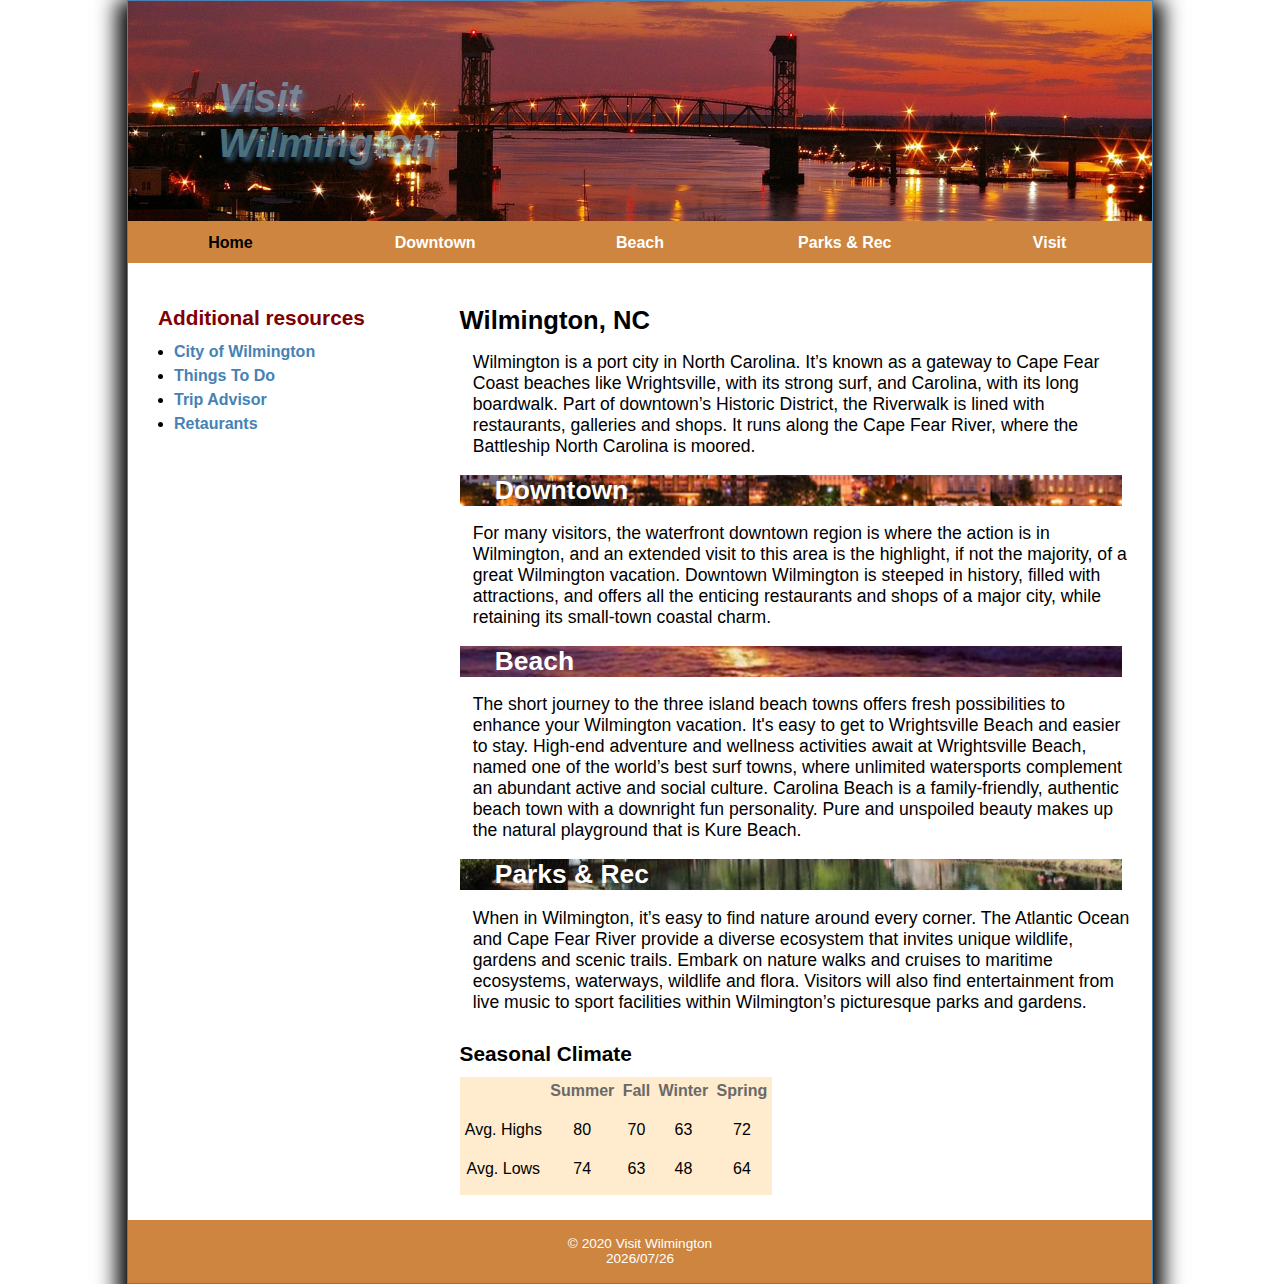
<file: index.html>
<!DOCTYPE html>

<html lang="en">
<head>
    <meta charset="utf-8">
    <meta name="viewport"
          content="width=device-width, initial-scale=1">
    <title>Visit ILM</title>
    <link rel="shortcut icon" href="images/beach_umbrella.ico">
    <link rel="stylesheet" href="styles/index.css">
</head>

<body>
    <header>
        <h2>Visit</h2>
        <h2 id="wilm">Wilmington</h2>
    </header>
    
    <nav id="nav_menu">
        <ul>
            <li class="current"><a href="index.html">Home</a></li>
            <li><a href="downtown.html">Downtown</a></li>
            <li><a href="beach.html">Beach</a></li>
            <li><a href="parks_rec.html">Parks &amp; Rec</a></li>
            <li><a href="lodging.html">Visit</a>
            </li>
        </ul>
    </nav>
    
    
    <section>
        <h1>Wilmington, NC</h1>
        <p id="first_p">Wilmington is a port city in North Carolina. It’s known as a gateway to Cape Fear Coast beaches like Wrightsville, with its strong surf, and Carolina, with its long boardwalk. Part of downtown’s Historic District, the Riverwalk is lined with restaurants, galleries and shops. It runs along the Cape Fear River, where the Battleship North Carolina is moored. </p>
        <h3 id="down_h3"><a href="downtown.html">Downtown</a></h3>
        <p id="second_p">For many visitors, the waterfront downtown region is where the action is in Wilmington, and an extended visit to this area is the highlight, if not the majority, of a great Wilmington vacation. Downtown Wilmington is steeped in history, filled with attractions, and offers all the enticing restaurants and shops of a major city, while retaining its small-town coastal charm.</p>
        <h3 id="beach_h3"><a href="beach.html">Beach</a></h3>
        <p id="third_p">The short journey to the three island beach towns offers fresh possibilities to enhance your Wilmington vacation. It's easy to get to Wrightsville Beach and easier to stay. High-end adventure and wellness activities await at Wrightsville Beach, named one of the world’s best surf towns, where unlimited watersports complement an abundant active and social culture. Carolina Beach is a family-friendly, authentic beach town with a downright fun personality. Pure and unspoiled beauty makes up the natural playground that is Kure Beach.</p>
        <h3 id="parks_h3"><a href="parks_rec.html">Parks &amp; Rec</a></h3>
        <p id="fourth_p">When in Wilmington, it’s easy to find nature around every corner. The Atlantic Ocean and Cape Fear River provide a diverse ecosystem that invites unique wildlife, gardens and scenic trails. Embark on nature walks and cruises to maritime ecosystems, waterways, wildlife and flora. Visitors will also find entertainment from live music to sport facilities within Wilmington’s picturesque parks and gardens.</p>
        <table>
            <caption>Seasonal Climate</caption>
            <thead>
                <th></th>
                <th>Summer</th>
                <th>Fall</th>
                <th>Winter</th>
                <th>Spring</th>
            </thead>
            <tbody>
                <tr>
                    <td class="left">Avg. Highs</td><td>80</td><td>70</td><td>63</td><td>72</td>
                </tr>
                <tr>
                    <td class="left">Avg. Lows</td><td>74</td><td>63</td><td>48</td><td>64</td>
                </tr>
            </tbody>
            
        </table>
        
        
    </section>

    <aside>
        <h2>Additional resources</h2>
        <ul>
            <li><a href="https://www.wilmingtonnc.gov/">City of Wilmington</a></li>
            <li><a href="https://www.wilmingtonandbeaches.com/">Things To Do</a></li>
            <li><a href="https://www.tripadvisor.com/Tourism-g49673-Wilmington_North_Carolina-Vacations.html">Trip Advisor</a></li>
            <li><a href="https://www.yelp.com/search?cflt=restaurants&find_loc=Wilmington%2C+NC">Retaurants</a></li>

        </ul>

    </aside>
        
    
    <footer>
        <p>&copy;  2020 Visit Wilmington</p>
        <p id="date"></p>
    </footer>
	<script src="https://code.jquery.com/jquery-3.5.1.min.js"></script>
    <script src="all.js"></script>
</body>
</html>
</file>
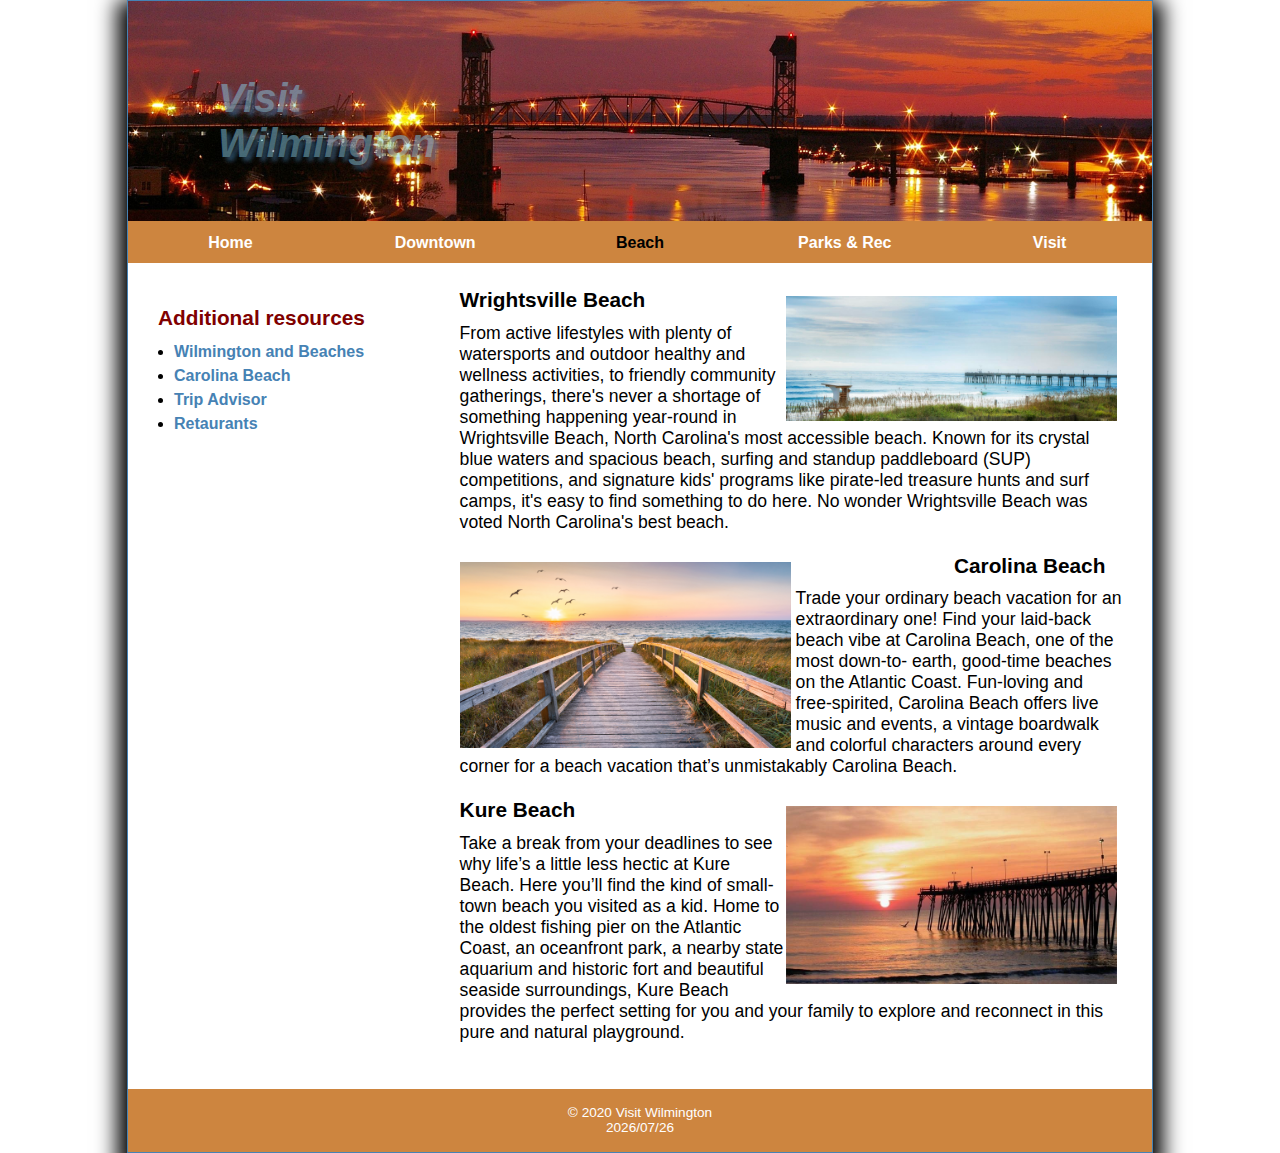
<file: beach.html>
<!DOCTYPE html>

<html lang="en">
<head>
    <meta charset="utf-8">
    <meta name="viewport"
          content="width=device-width, initial-scale=1">
    <title>Visit ILM</title>
    <link rel="shortcut icon" href="images/beach_umbrella.ico">
    <link rel="stylesheet" href="styles/index.css">
    <link rel="stylesheet" href="styles/downtown.css">
</head>

<body>
    <header>
        <h2>Visit</h2>
        <h2 id="wilm">Wilmington</h2>
    </header>
    
    <nav id="nav_menu">
        <ul>
            <li><a href="index.html">Home</a></li>
            <li><a href="downtown.html">Downtown</a></li>
            <li class="current"><a href="beach.html">Beach</a></li>
            <li><a href="parks_rec.html">Parks &amp; Rec</a></li>
            <li><a href="lodging.html">Visit</a>
            </li>
        </ul>
    </nav>
    
    
    <section>
        
        <div id="div1">
            <h2>Wrightsville Beach</h2><img src="images/wrightsville.jpg">
            <p id="second_p">From active lifestyles with plenty of watersports and outdoor healthy and wellness activities, to friendly community gatherings, there's never a shortage of something happening year-round in Wrightsville Beach, North Carolina's most accessible beach. Known for its crystal blue waters and spacious beach, surfing and standup paddleboard (SUP) competitions, and signature kids' programs like pirate-led treasure hunts and surf camps, it's easy to find something to do here. No wonder Wrightsville Beach was voted North Carolina's best beach.</p>
        </div>
        <div id="div2">
            <h2>Carolina Beach</h2><img src="images/cb.jpg">
            <p id="third_p">Trade your ordinary beach vacation for an extraordinary one! Find your laid-back beach vibe at Carolina Beach, one of the most down-to- earth, good-time beaches on the Atlantic Coast. Fun-loving and free-spirited, Carolina Beach offers live music and events, a vintage boardwalk and colorful characters around every corner for a beach vacation that’s unmistakably Carolina Beach.</p>
        </div>
        <div id="div3">
            <h2>Kure Beach</h2><img src="images/kure.jpg">
            <p id="fourth_p">Take a break from your deadlines to see why life’s a little less hectic at Kure Beach. Here you’ll find the kind of small-town beach you visited as a kid. Home to the oldest fishing pier on the Atlantic Coast, an oceanfront park, a nearby state aquarium and historic fort and beautiful seaside surroundings, Kure Beach provides the perfect setting for you and your family to explore and reconnect in this pure and natural playground.</p>
        </div>
        
        
        
    </section>

    <aside>
        <h2>Additional resources</h2>
        <ul>
            <li><a href="https://www.wilmingtonandbeaches.com/wrightsville-beach/">Wilmington and Beaches</a></li>
            <li><a href="https://www.wilmingtonandbeaches.com/carolina-beach/">Carolina Beach</a></li>
            <li><a href="https://www.tripadvisor.com/Tourism-g49686-Wrightsville_Beach_North_Carolina-Vacations.html">Trip Advisor</a></li>
            <li><a href="https://www.yelp.com/search?cflt=restaurants&find_loc=Wilmington%2C+NC">Retaurants</a></li>

        </ul>

    </aside>
        
    
    <footer>
        <p>&copy;  2020 Visit Wilmington</p>
        <p id="date"></p>
    </footer>
	<script src="https://code.jquery.com/jquery-3.5.1.min.js"></script>
    <script src="all.js"></script>
</body>
</html>
</file>
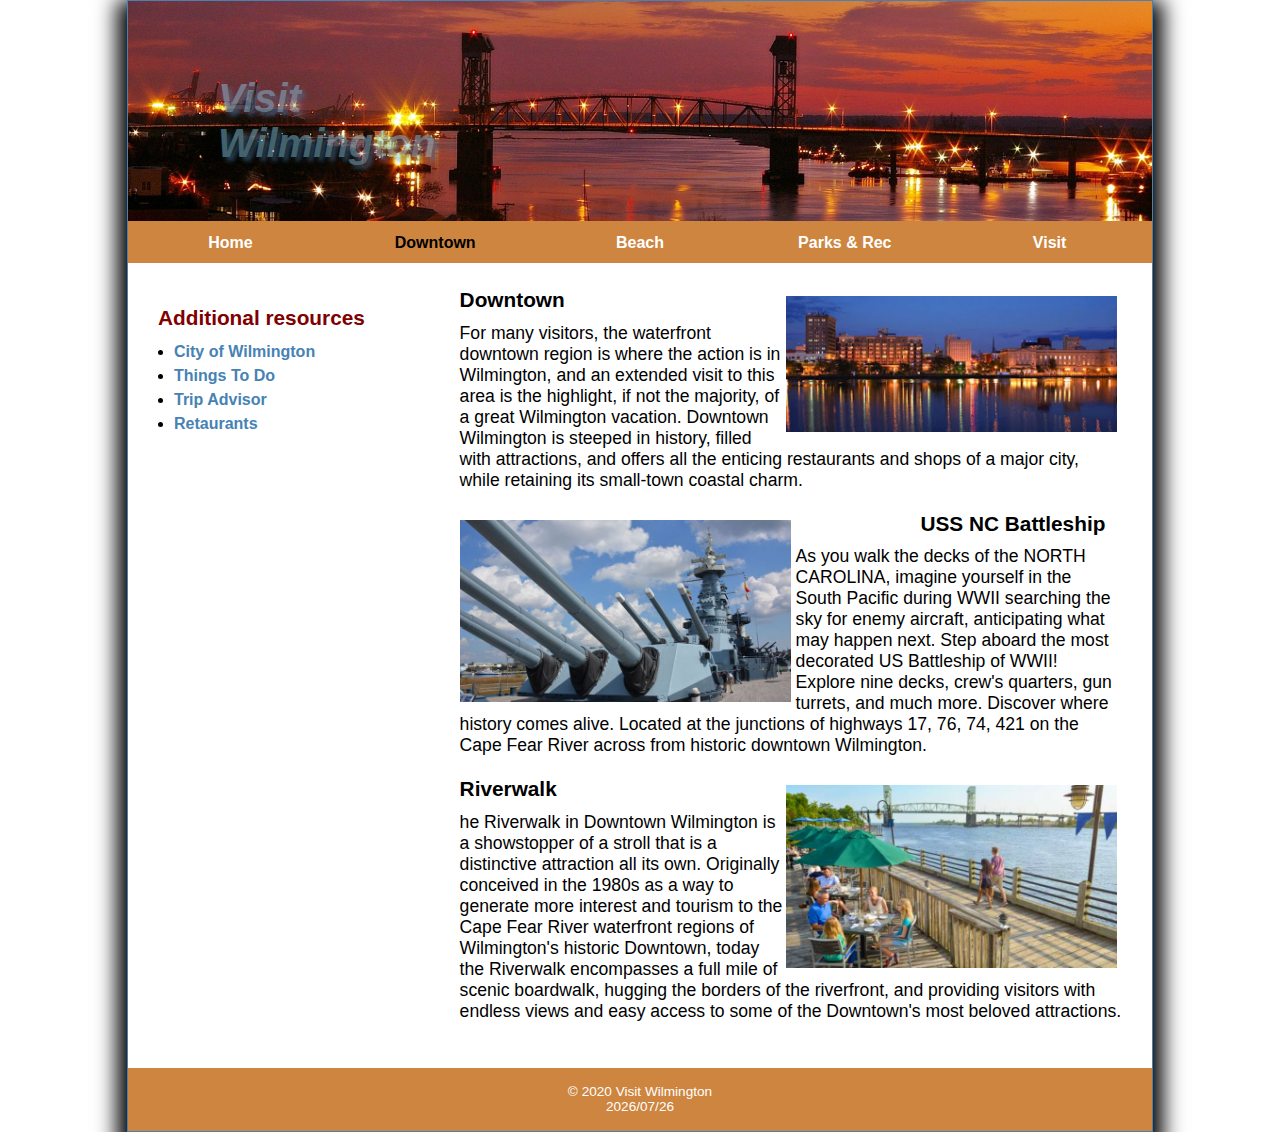
<file: downtown.html>
<!DOCTYPE html>

<html lang="en">
<head>
    <meta charset="utf-8">
    <meta name="viewport"
          content="width=device-width, initial-scale=1">
    <title>Visit ILM</title>
    <link rel="shortcut icon" href="images/beach_umbrella.ico">
    <link rel="stylesheet" href="styles/index.css">
    <link rel="stylesheet" href="styles/downtown.css">
</head>

<body>
    <header>
        <h2>Visit</h2>
        <h2 id="wilm">Wilmington</h2>
    </header>
    
    <nav id="nav_menu">
        <ul>
            <li><a href="index.html">Home</a></li>
            <li class="current"><a href="downtown.html">Downtown</a></li>
            <li><a href="beach.html">Beach</a></li>
            <li><a href="parks_rec.html">Parks &amp; Rec</a></li>
            <li><a href="lodging.html">Visit</a>
            </li>
        </ul>
    </nav>
    
    
    <section>
        
        <div id="div1">
            <h2>Downtown</h2><img src="images/down.jpg">
            <p id="second_p">For many visitors, the waterfront downtown region is where the action is in Wilmington, and an extended visit to this area is the highlight, if not the majority, of a great Wilmington vacation. Downtown Wilmington is steeped in history, filled with attractions, and offers all the enticing restaurants and shops of a major city, while retaining its small-town coastal charm.</p>
        </div>
        <div id="div2">
            <h2>USS NC Battleship</h2><img src="images/battle.jpg">
            <p id="third_p">As you walk the decks of the NORTH CAROLINA, imagine yourself in the South Pacific during WWII searching the sky for enemy aircraft, anticipating what may happen next. Step aboard the most decorated US Battleship of WWII! Explore nine decks, crew's quarters, gun turrets, and much more. Discover where history comes alive. Located at the junctions of highways 17, 76, 74, 421 on the Cape Fear River across from historic downtown Wilmington.</p>
        </div>
        <div id="div3">
            <h2>Riverwalk</h2><img src="images/riverwalk.png">
            <p id="fourth_p">he Riverwalk in Downtown Wilmington is a showstopper of a stroll that is a distinctive attraction all its own. Originally conceived in the 1980s as a way to generate more interest and tourism to the Cape Fear River waterfront regions of Wilmington's historic Downtown, today the Riverwalk encompasses a full mile of scenic boardwalk, hugging the borders of the riverfront, and providing visitors with endless views and easy access to some of the Downtown's most beloved attractions.</p>
        </div>
        
        
        
    </section>

    <aside>
        <h2>Additional resources</h2>
        <ul>
            <li><a href="https://www.wilmingtonnc.gov/">City of Wilmington</a></li>
            <li><a href="https://www.wilmingtonandbeaches.com/">Things To Do</a></li>
            <li><a href="https://www.tripadvisor.com/Tourism-g49673-Wilmington_North_Carolina-Vacations.html">Trip Advisor</a></li>
            <li><a href="https://www.yelp.com/search?cflt=restaurants&find_loc=Wilmington%2C+NC">Retaurants</a></li>

        </ul>

    </aside>
        
    
    <footer>
        <p>&copy;  2020 Visit Wilmington</p>
        <p id="date"></p>
    </footer>
	<script src="https://code.jquery.com/jquery-3.5.1.min.js"></script>
    <script src="all.js"></script>
</body>
</html>
</file>
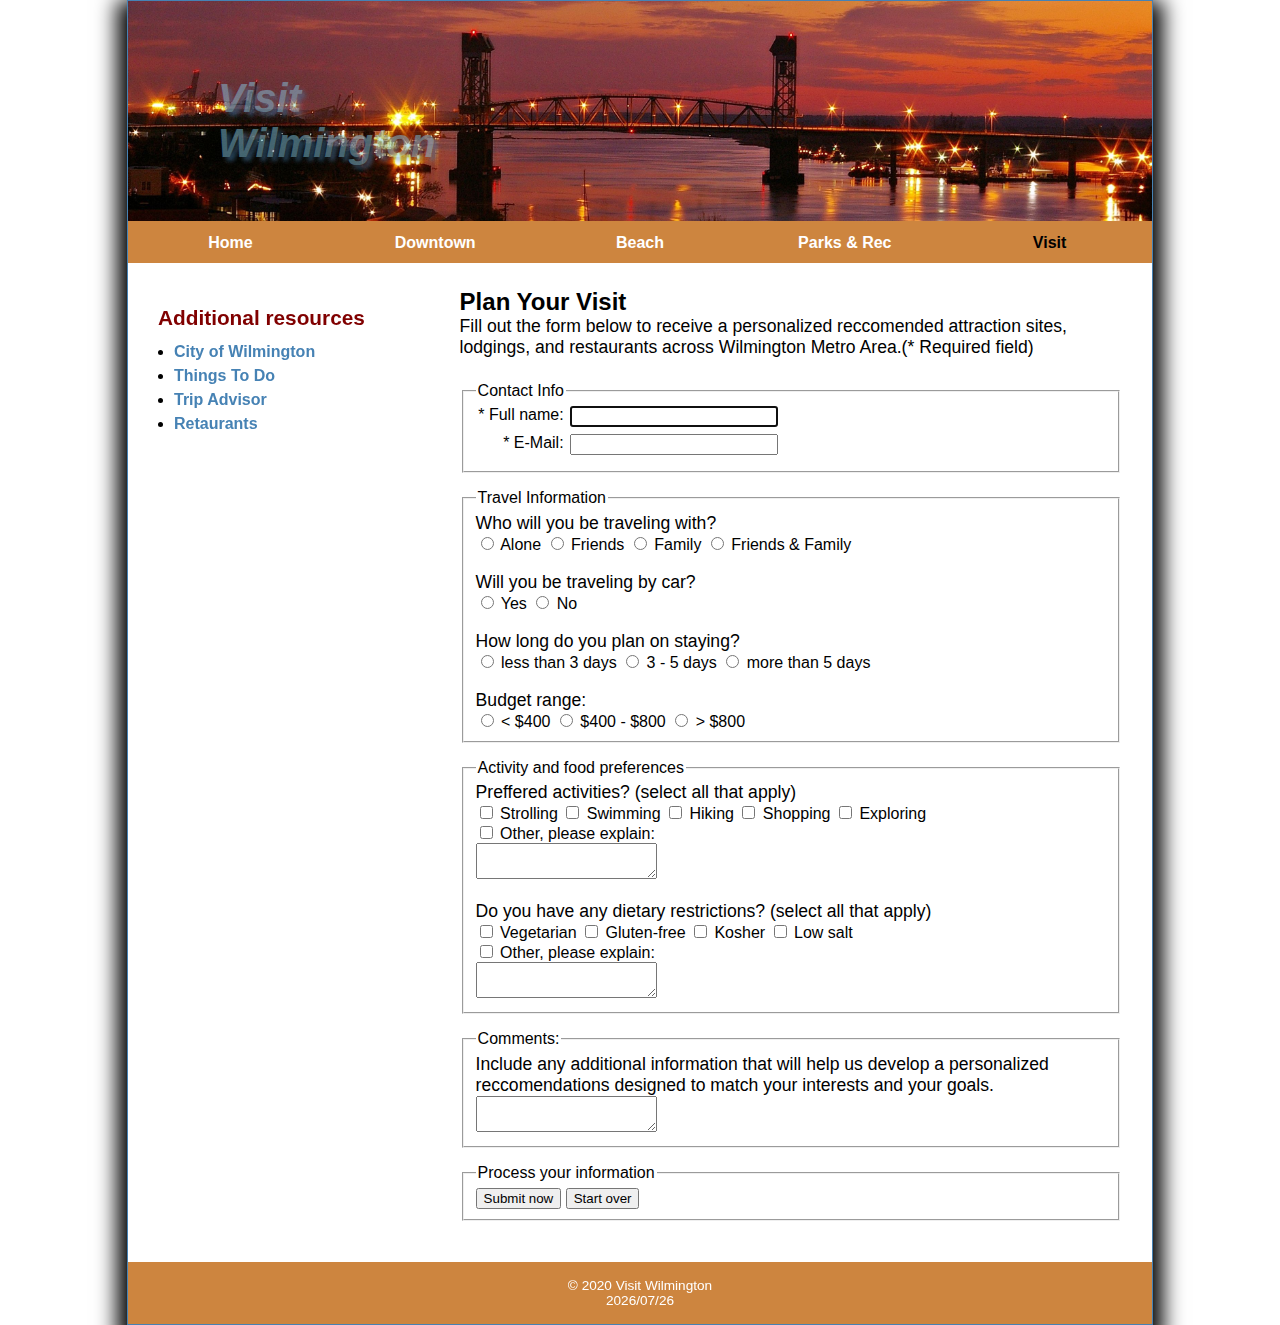
<file: lodging.html>
<!DOCTYPE html>

<html lang="en">
<head>
    <meta charset="utf-8">
    <meta name="viewport"
          content="width=device-width, initial-scale=1">
    <title>Visit ILM</title>
    <link rel="shortcut icon" href="images/beach_umbrella.ico">
    <link rel="stylesheet" href="styles/index.css">
    <link rel="stylesheet" href="styles/lodging.css">
</head>

<body>
    <header>
        <h2>Visit</h2>
        <h2 id="wilm">Wilmington</h2>
    </header>
    <nav id="nav_menu">
        <ul>
            <li><a href="index.html">Home</a></li>
            <li><a href="downtown.html">Downtown</a></li>
            <li><a href="beach.html">Beach</a></li>
            <li><a href="parks_rec.html">Parks &amp; Rec</a></li>
            <li class="current"><a href="lodging.html">Visit</a>
            </li>
        </ul>
    </nav>
    <section>
        <h2>Plan Your Visit</h2>
        <p>Fill out the form below to receive a personalized reccomended attraction sites, lodgings, and restaurants across Wilmington Metro Area.(* Required field)</p>
        
        <form action="lodging_request.html" method="get" id="lodging_request_form">
            <fieldset id="contact_field">
	        		<legend>Contact Info</legend>
	        		<label for="name">* Full name:</label>
					<input type="text" id="name" autofocus required><br>
	        		<label for="email">* E-Mail:</label>
	        		<input type="email" id="email" autofocus required><br>
	        		
				</fieldset>
				<fieldset id="transportation">
					<legend>Travel Information</legend>
					<p>Who will you be traveling with?</p>
					<input type="radio" name="withWho" id="alone" value="alone">
                    <label for="alone">Alone</label>
					<input type="radio" name="withWho" id="friends" value="friends">
                    <label for="friends">Friends</label>
					<input type="radio" name="withWho" id="family" value="family">
					<label for="family">Family</label>
                    <input type="radio" name="withWho" id="friendsfamily" value="friendsfamily">
					<label for="friendsfamily">Friends &amp; Family</label><br><br>
					<p>Will you be traveling by car?</p>
					<input type="radio" name="byCar" id="yes" value="yes">
					<label for="yes">Yes</label>
					<input type="radio" name="byCar" id="no" value="no">
					<label for="no">No</label><br><br>
                    <p>How long do you plan on staying?</p>
					<input type="radio" name="budget" id="three" value="2">
					<label for="three">less than 3 days</label>
					<input type="radio" name="budget" id="four" value="4">
					<label for="four">3 - 5 days</label>
					<input type="radio" name="budget" id="six" value="6">
					<label for="six">more than 5 days</label><br><br>
					<p>Budget range:</p>
					<input type="radio" name="budget" id="four" value="399">
					<label for="four">&lt; $400</label>
					<input type="radio" name="budget" id="four_eight" value="600">
					<label for="four_eight">$400 - $800</label>
					<input type="radio" name="budget" id="eight" value="801">
					<label for="eight">&gt; $800</label><br>
				</fieldset>
				<fieldset id="foodact">
	        		<legend>Activity and food preferences</legend>
                    <p>Preffered activities? (select all that apply)</p>
					<input type="checkbox" name="stroll" id="stroll" value="vegetarian">
					<label for="stroll">Strolling</label>
					<input type="checkbox" name="swim" id="swim" value="gluten">
					<label for="swim">Swimming</label>
					<input type="checkbox" name="hike" id="hike" value="kosher">
					<label for="hike">Hiking</label>
                    <input type="checkbox" name="shop" id="shop" value="shop">
					<label for="shop">Shopping</label>
                    <input type="checkbox" name="explore" id="explore" value="explore">
					<label for="explore">Exploring</label><br>
					<input type="checkbox" name="other" id="other" value="other">
					<label for="other">Other, please explain:</label><br>
                   	<textarea id="comments"></textarea><br><br>
                    
	        		<p>Do you have any dietary restrictions? (select all that apply)</p>
					<input type="checkbox" name="vegetarian" id="vegetarian" value="vegetarian">
					<label for="vegetarian">Vegetarian</label>
					<input type="checkbox" name="gluten" id="gluten" value="gluten">
					<label for="gluten">Gluten-free</label>
					<input type="checkbox" name="kosher" id="kosher" value="kosher">
					<label for="kosher">Kosher</label>
                    <input type="checkbox" name="low_salt" id="low_salt" value="low_salt">
					<label for="low_salt">Low salt</label><br>
					<input type="checkbox" name="other" id="other" value="other">
					<label for="other">Other, please explain:</label><br>
                   	<textarea id="food_comments"></textarea>
                </fieldset>
				<fieldset id="other">
					<legend>Comments:</legend>
					<p>Include any additional information that will help us develop a personalized reccomendations
					designed to match your interests and your goals.</p>
					<textarea id="comments"></textarea>
				</fieldset>
				<fieldset id="buttons">
					<legend>Process your information</legend>
					<input type="submit" id="submit" value="Submit now">
					<input type="reset" id="reset" value="Start over"><br>
				</fieldset>
			</form>	        
        
        
    </section>
    <aside>
        <h2>Additional resources</h2>
        <ul>
            <li><a href="https://www.wilmingtonnc.gov/">City of Wilmington</a></li>
            <li><a href="https://www.wilmingtonandbeaches.com/">Things To Do</a></li>
            <li><a href="https://www.tripadvisor.com/Tourism-g49673-Wilmington_North_Carolina-Vacations.html">Trip Advisor</a></li>
            <li><a href="https://www.yelp.com/search?cflt=restaurants&find_loc=Wilmington%2C+NC">Retaurants</a></li>
        </ul>
    </aside>
    <footer>
        <p>&copy;  2020 Visit Wilmington</p>
        <p id="date"></p>
    </footer>
    <script src="https://code.jquery.com/jquery-3.5.1.min.js"></script>
    <script src="all.js"></script>
</body>
</html>
</file>
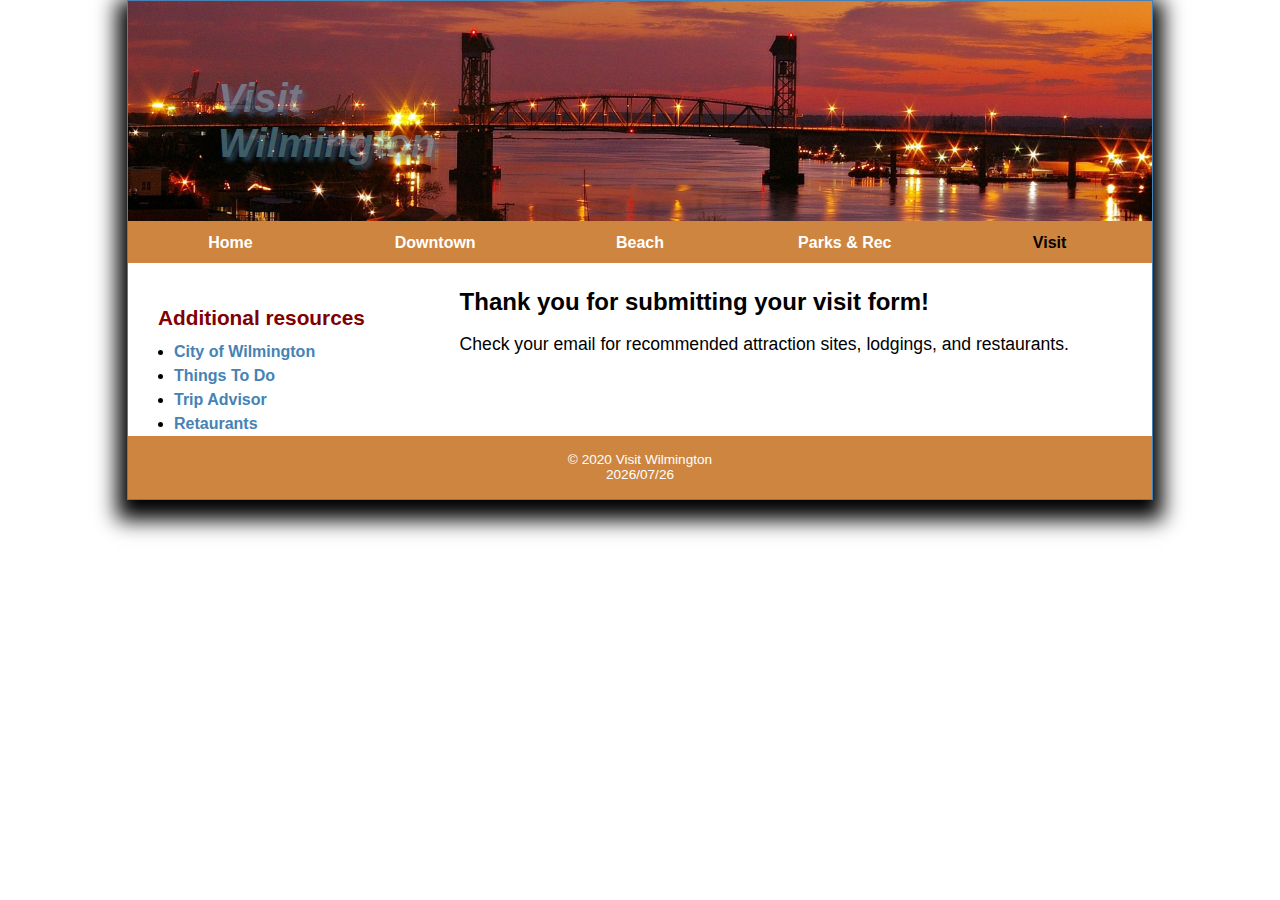
<file: lodging_request.html>
<!DOCTYPE html>

<html lang="en">
<head>
    <meta charset="utf-8">
    <meta name="viewport"
          content="width=device-width, initial-scale=1">
    <title>Visit ILM</title>
    <link rel="shortcut icon" href="images/beach_umbrella.ico">
    <link rel="stylesheet" href="styles/index.css">
    <link rel="stylesheet" href="styles/lodging.css">
</head>

<body>
    <header>
        <h2>Visit</h2>
        <h2 id="wilm">Wilmington</h2>
    </header>
    <nav id="nav_menu">
        <ul>
            <li><a href="index.html">Home</a></li>
            <li><a href="downtown.html">Downtown</a></li>
            <li><a href="beach.html">Beach</a></li>
            <li><a href="parks_rec.html">Parks &amp; Rec</a></li>
            <li class="current"><a href="lodging.html">Visit</a>
            </li>
        </ul>
    </nav>
    <section>
        <h2>Thank you for submitting your visit form!</h2><br>
        <p>Check your email for recommended attraction sites, lodgings, and restaurants.</p>
               
        
        
    </section>
    <aside>
        <h2>Additional resources</h2>
        <ul>
            <li><a href="https://www.wilmingtonnc.gov/">City of Wilmington</a></li>
            <li><a href="https://www.wilmingtonandbeaches.com/">Things To Do</a></li>
            <li><a href="https://www.tripadvisor.com/Tourism-g49673-Wilmington_North_Carolina-Vacations.html">Trip Advisor</a></li>
            <li><a href="https://www.yelp.com/search?cflt=restaurants&find_loc=Wilmington%2C+NC">Retaurants</a></li>
        </ul>
    </aside>
    <footer>
        <p>&copy;  2020 Visit Wilmington</p>
        <p id="date"></p>
    </footer>
    <script src="https://code.jquery.com/jquery-3.5.1.min.js"></script>
    <script src="all.js"></script>
</body>
</html>
</file>
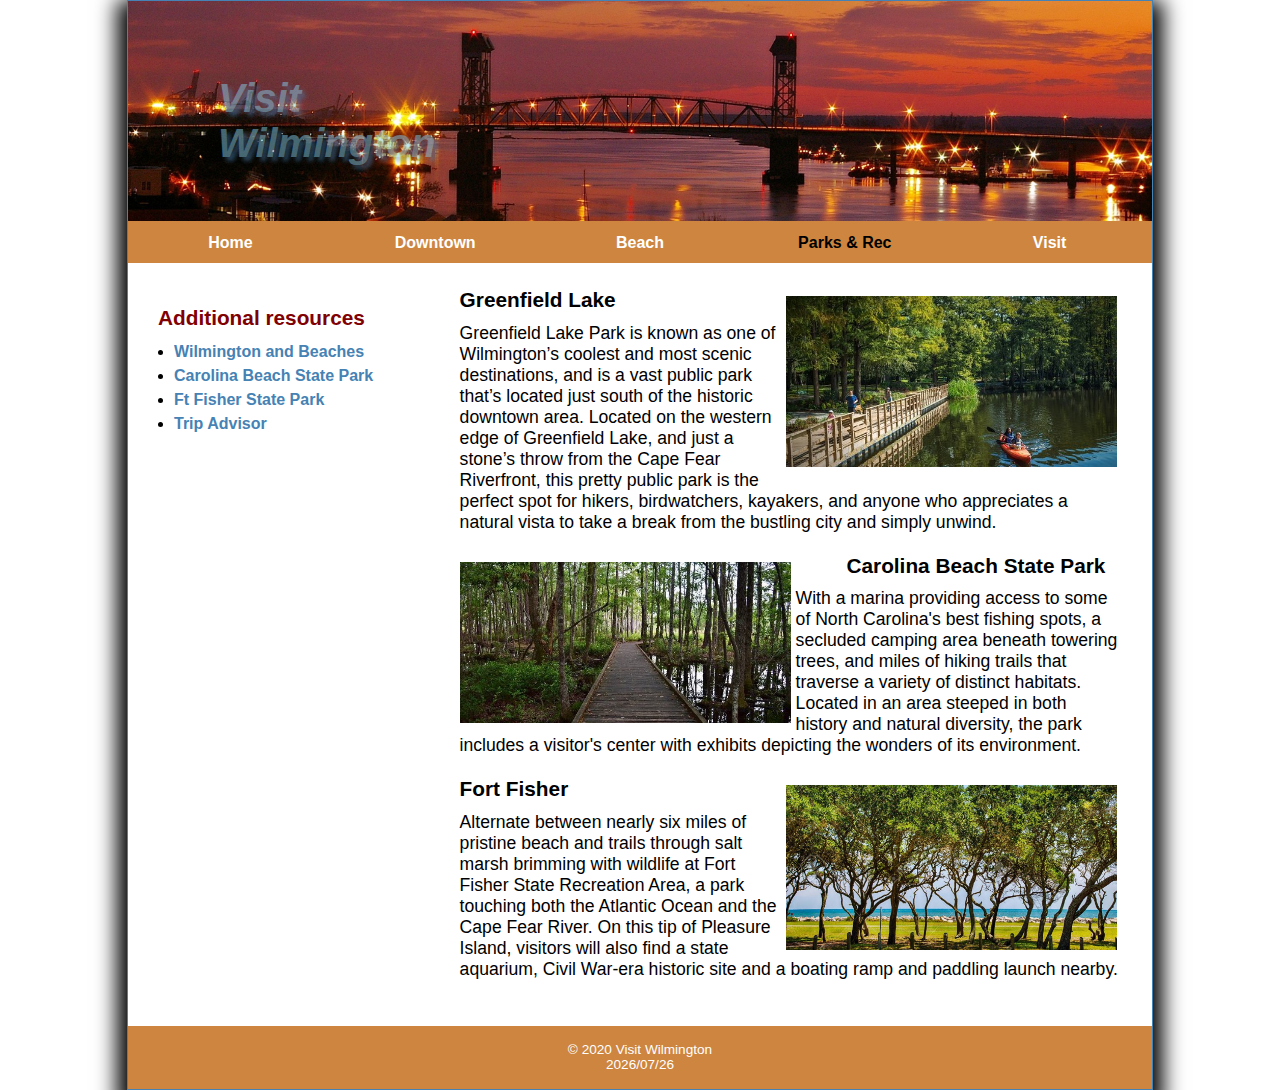
<file: parks_rec.html>
<!DOCTYPE html>

<html lang="en">
<head>
    <meta charset="utf-8">
    <meta name="viewport"
          content="width=device-width, initial-scale=1">
    <title>Visit ILM</title>
    <link rel="shortcut icon" href="images/beach_umbrella.ico">
    <link rel="stylesheet" href="styles/index.css">
    <link rel="stylesheet" href="styles/downtown.css">
</head>

<body>
    <header>
        <h2>Visit</h2>
        <h2 id="wilm">Wilmington</h2>
    </header>
    
    <nav id="nav_menu">
        <ul>
            <li><a href="index.html">Home</a></li>
            <li><a href="downtown.html">Downtown</a></li>
            <li><a href="beach.html">Beach</a></li>
            <li class="current"><a href="parks_rec.html">Parks &amp; Rec</a></li>
            <li><a href="lodging.html">Visit</a>
            </li>
        </ul>
    </nav>
    
    
    <section>
        
        <div id="div1">
            <h2>Greenfield Lake</h2><img src="images/greenfield.jpg">
            <p id="second_p">Greenfield Lake Park is known as one of Wilmington’s coolest and most scenic destinations, and is a vast public park that’s located just south of the historic downtown area. Located on the western edge of Greenfield Lake, and just a stone’s throw from the Cape Fear Riverfront, this pretty public park is the perfect spot for hikers, birdwatchers, kayakers, and anyone who appreciates a natural vista to take a break from the bustling city and simply unwind.</p>
        </div>
        <div id="div2">
            <h2>Carolina Beach State Park</h2><img src="images/statePark.jpg">
            <p id="third_p">With a marina providing access to some of North Carolina's best fishing spots, a secluded camping area beneath towering trees, and miles of hiking trails that traverse a variety of distinct habitats. Located in an area steeped in both history and natural diversity, the park includes a visitor's center with exhibits depicting the wonders of its environment.</p>
        </div>
        <div id="div3">
            <h2>Fort Fisher</h2><img src="images/fort.jpg">
            <p id="fourth_p">Alternate between nearly six miles of pristine beach and trails through salt marsh brimming with wildlife at Fort Fisher State Recreation Area, a park touching both the Atlantic Ocean and the Cape Fear River. On this tip of Pleasure Island, visitors will also find a state aquarium, Civil War-era historic site and a boating ramp and paddling launch nearby.</p>
        </div>
        
        
        
    </section>

    <aside>
        <h2>Additional resources</h2>
        <ul>
            <li><a href="https://www.wilmingtonandbeaches.com/wrightsville-beach/">Wilmington and Beaches</a></li>
            <li><a href="https://www.ncparks.gov/carolina-beach-state-park/home">Carolina Beach State Park</a></li>
            <li><a href="https://www.ncparks.gov/fort-fisher-state-recreation-area/home">Ft Fisher State Park</a></li>
            <li><a href="https://www.tripadvisor.com/Tourism-g49686-Wrightsville_Beach_North_Carolina-Vacations.html">Trip Advisor</a></li>

        </ul>

    </aside>
        
    
    <footer>
        <p>&copy;  2020 Visit Wilmington</p>
        <p id="date"></p>
    </footer>
	<script src="https://code.jquery.com/jquery-3.5.1.min.js"></script>
    <script src="all.js"></script>
</body>
</html>
</file>
<file: styles/index.css>
/* Arjon del Rosario CSC365*/

a{
    font-weight: bold;
    text-decoration: none;
}

body{
    display: grid;
    grid-template-rows: auto;
    grid-template-columns: 3fr 8fr;
    grid-column-gap: 3%;
    font-family: sans-serif;
    margin: auto;
    width: 95%;
    max-width: 1024px;
    padding: 0;
    border: solid .0625em steelblue;
    box-shadow: 0 .625em 1.25em .625em black;
}

header{
    grid-row: 1;
    grid-column: 1 / span 2;
    border-bottom: 2px solid #CD853F;
    padding: .9375em 1.875em .9375em;
    background: url('../images/downtown_pic.jpg') center no-repeat;
    background-size: cover;
}


header h2{
    color: #87CEEB;
    font-style: italic;
    font-family: "Comic Sans MS", cursive, sans-serif;
    font-size: 250%;
    text-shadow: .1em .1em .1em SteelBlue;
    text-indent: 1.5em;
    margin-bottom: 0em;
    margin-top: 1.5em;
    opacity: 0;
}
header #wilm{
    margin-top: 0em;
    margin-bottom: 1em;
}

#nav_menu{
    grid-row: 2;
    grid-column: 1 / span 2;
    border-bottom: .125em;
    justify-content: space-between;
    background-color: #CD853F;
}
#nav_menu ul{ 
    list-style-type: none;
    position: relative;
    margin: 0;
    padding: 0;
    display: grid;
    grid-template-rows: auto;
    grid-template-columns: repeat(5, 1fr);
}
#nav_menu ul li{
    /*flex-basis: 20%;*/
}



#nav_menu ul li a:hover,
#nav_menu ul li a:focus{
    color: maroon;
    background: #DAA520;
}
#nav_menu ul li a{
    display: block;
    text-align: center;
    padding: .7em 0 .7em;
    text-decoration: none;
    color: white;
    font-weight: bold;
    background-color: #CD853F;
    white-space: nowrap;
}
#nav_menu ul li.current > a{
    color: black;
}


section{
    grid-row: 3;
    grid-column: 2;
    padding: 1.5625em 1.875em 1.5625em;
}

section h1{
    font-size: 160%;
    margin-bottom: 0em;
}

section h3{
    font-size: 110%;
    margin-bottom: 0em;
    padding-left: 2em
}

section #down_h3{background: url('../images/down.jpg') left no-repeat;}

section #beach_h3{background: url('../images/beach.jpg') left no-repeat;}

section #parks_h3{background: url('../images/parks.jpg') left no-repeat;}

section h3 a{
    font-size: 150%;
    margin-bottom: .4em;
    color: white;
}

    
section h3 a:hover,
section h3 a:focus{
    color: steelblue;
}
section p{
    margin-bottom: .5em;
    margin-left: .75em;
    font-size: 1.1em;
    width: 100%;
    clear: left;
    grid-column: 1 / span 2;
}
section img.rightImage{
    float: right;
    border: .0625em solid black;
    margin-left: 1em;
    
}
section img {
    float: left;
    margin: 0 .3em .3em 0;  
}

aside{
    grid-row: 3;
    grid-column: 1;
    padding: 1.5625em 0 0 1.875em;
}
aside h2{
    font-size: 130%;
    margin-bottom: .5em;
    color: maroon;
}

aside ul{
    line-height: 1.5;
    margin: 0;
    padding-left: 1em;
}
aside ul li a{
    font-weight: bold;
    color: steelblue;
    text-decoration: none;
}
aside ul li a:hover,
aside ul li a:focus{
    color: maroon;
}

footer{
    grid-row: 4;
    grid-column: 1 / span 2;
    clear: both;
    text-align: center;
    color: white;
    font-size: 85%;
    background-color: #CD853F;
    padding: 1.2em 3.333% 1.2em;
}
footer p{
    margin-top: 0;
    margin-bottom: 0;
}

/* The Next Section if for the Calories table */
table caption{
    padding-top: 1em;
}

section table{
    background-color:blanchedalmond
}

section table caption{
    font-size: 130%;
    font-weight: bold;
    text-align: left;
    margin-bottom: .5em
}

section table th{
    color: dimgray;
}

section table th,
section table td{
    padding: .2em .2em 5%;
}


section table tbody td{
    text-align: center;
    /*padding: .2em 20% 20% 0;*/
        
}

/* mobile for portrait */
@media only screen and (max-width: 900px) {
    body{
        box-shadow: none;
        font-size: 90%;
        
    } 
   
}

/* mobile for landscape */
@media only screen and (max-width: 767px) {
    
    body{
        
        display: grid;
        grid-template-rows: auto;
        grid-template-columns: 1fr;
    }
    header{grid-row: 1}
    #nav_menu{grid-row: 2}
    section{grid-row: 3;
            grid-column: 1;
            padding-bottom: 0;}
    aside{grid-row:4;
            grid-column: 1;
            margin-left: 5%}
    footer{grid-row: 5}
    
    
    #nav_menu ul{
        margin: 0 1% 0;
        justify-content: space-around;
    }
    main asside ul li{
        list-style-type:square;
    }
    main asside ul li a:hover,
    main asside ul li a:focus{
        font-size: 105%;
    }
    
}

@media only screen and (max-width: 479px) {
    
    header h2{ font-size: 120%;}
    header h3{ font-size: 115%;}
    p{ font-size: 95%;}
    asside {float:none;}
    section{float:none;}
    
    
}

@media print {
    header, footer, aside, form, nav{
        display: none;
    }
    body{
        border: none;
        box-shadow: none;
    }
    section{
        grid-column: 1 / span 2;
    }
}
</file>
<file: styles/downtown.css>
section{
    display: grid;
    grid-template-rows: auto;
}

section div img{
    width: 50%;
    margin-top: .5em;
}

section h2{
    font-size: 130%;
    margin-bottom: .5em;
    margin-top: 0em;
}
section p{
    margin-bottom: 1.2em;
    margin-left: 0em;
}

section #div1{
    grid-row: 1;
}

section #div1 h2{
    float: left;
}

section #div1 img{
    float: right; 
}

section #div2{
    grid-row: 2;
}

section #div2 h2{
    float: right;
    margin-right: .8em;
}

section #div2 img{
    float: left; 
}
section #div2 p{
    clear: right; 
}

section #div3{
    grid-row: 3;
}

section #div3 h2{
    float: left;
}

section #div3 img{
    float: right; 
}
</file>
<file: styles/lodging.css>
section h2{
    margin-top: 0;
    margin-bottom: 0;
}

section p{
    margin-top: 0;
    margin-bottom: 0;
    margin-left: 0;
}

section form{
    margin-top: 1.5em;
}

fieldset {
    margin-bottom: 1em;
}

#contact_field label {
    float: left;
    width: 5.5em;
    text-align: right;
}
#contact_field input{
    width: 15em;
    margin-left: .5em;
    margin-bottom: .5em;
}
</file>
